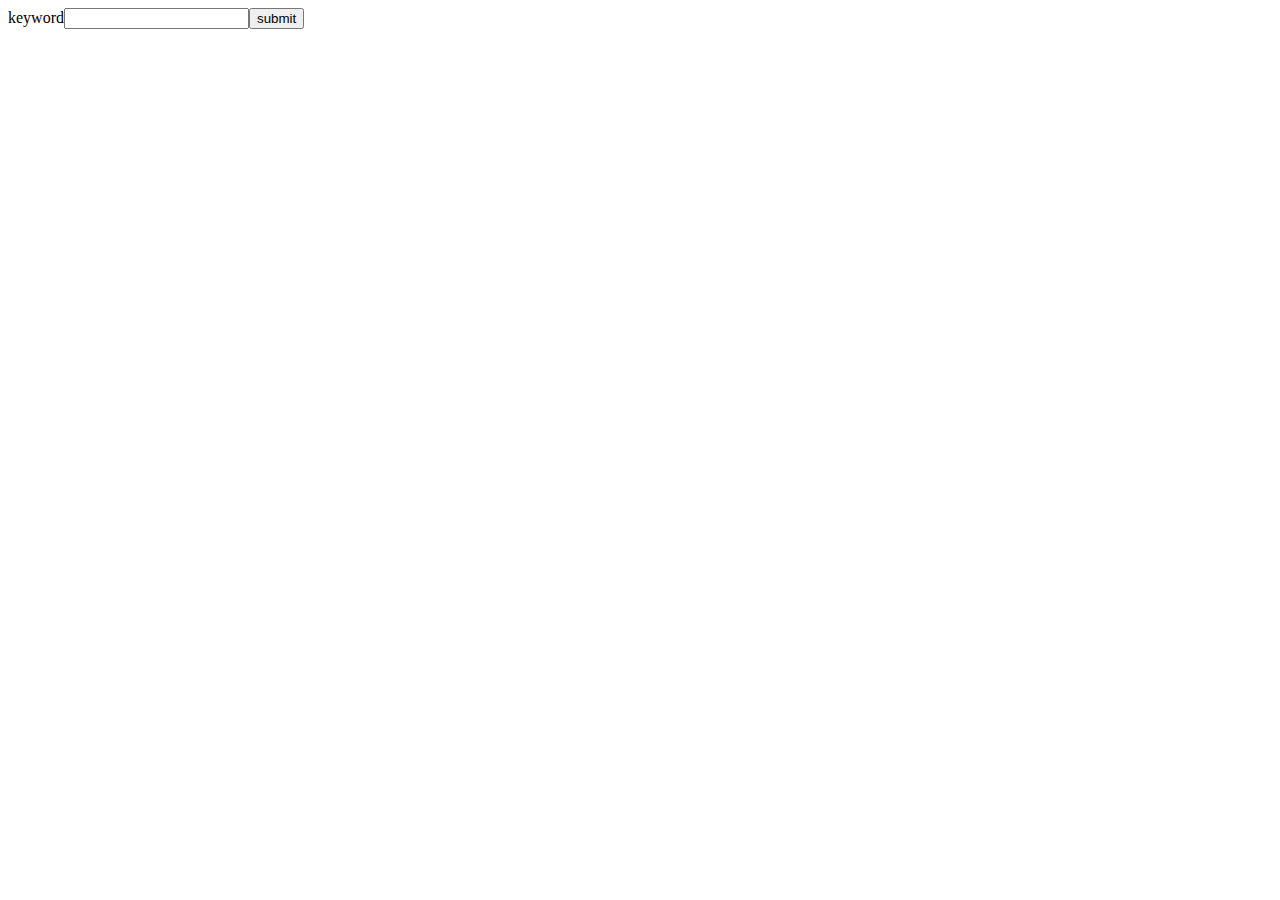
<file: index.html>
<!DOCTYPE html>
<html lang="ja">
<head>
    <meta charset="UTF-8">
    <meta http-equiv="X-UA-Compatible" content="IE=edge">
    <meta name="viewport" content="width=device-width, initial-scale=1.0">
    <title>API</title>
</head>
<body>
    <label for="keyword">keyword</label><input type="text" id="keyword"><button class="submit-btn">submit</button>
    <div class="result">
    <script src="https://ajax.googleapis.com/ajax/libs/jquery/3.3.1/jquery.min.js"></script>
    <script src="./asset/script.js"></script>
</body>
</html>
</file>
